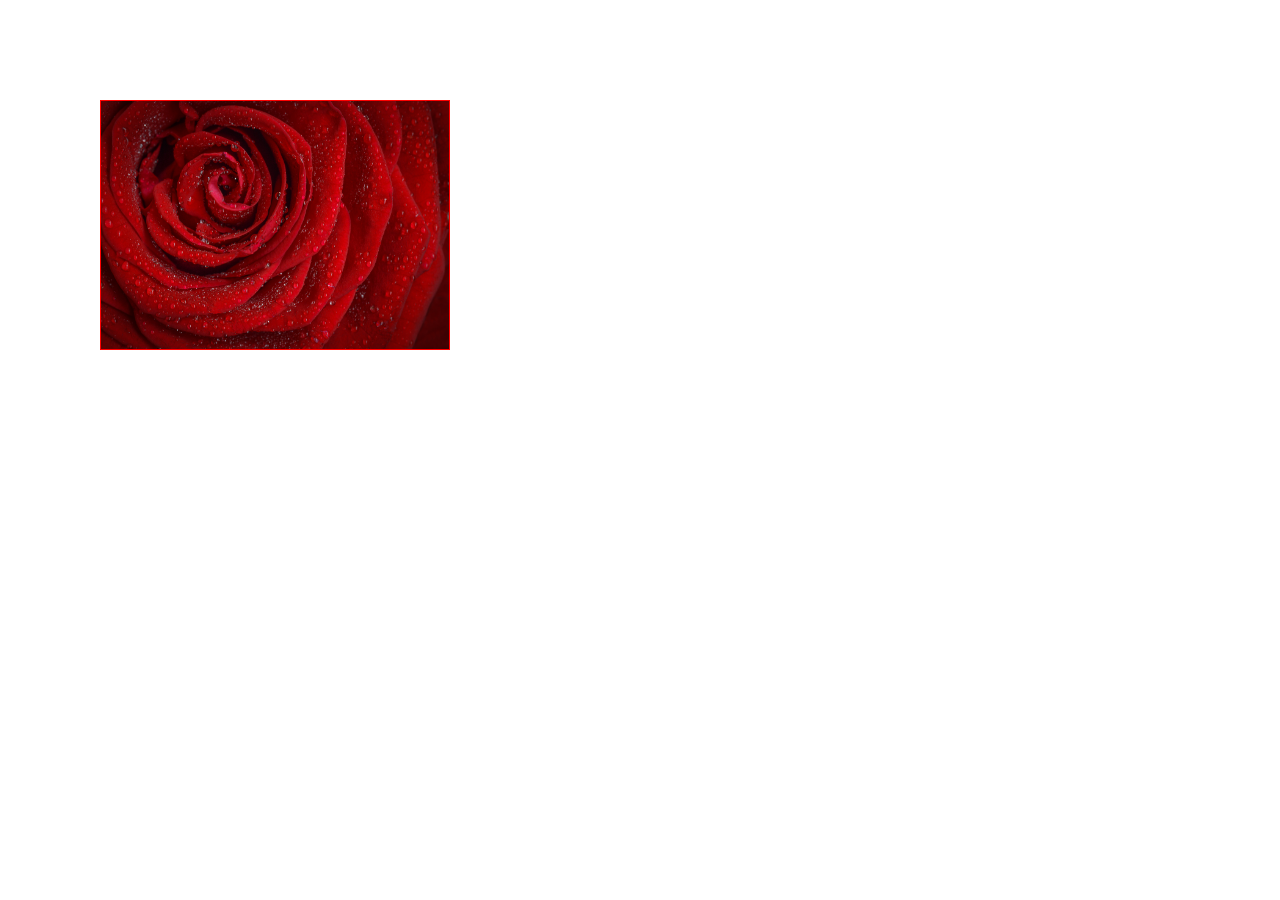
<file: index.html>
<!DOCTYPE html>
<html lang="en">
    <head>
        <meta charset="UTF-8">
        <title>Title</title>
        <link rel="stylesheet" href="CSS/style.css"/>
    </head>
    <body>
          <!--<nav>-->
              <!--<ul class="main-ul">-->
                  <!--<li class="main-li"> <a href="">HOME</a></li>-->
                  <!--<li class="main-li"> <a href="">ABOUT</a></li>-->
                  <!--<li class="main-li"> <a href="">SERVICE</a>-->
                       <!--<ul class="main-ul">-->
                           <!--<li class="second-li"><a href="">SERVICE ONE</a></li>-->
                           <!--<li class="second-li"><a href="">SERVICE TWO</a></li>-->
                           <!--<li class="second-li"><a href="">SERVICE THREE</a></li>-->
                       <!--</ul>-->
                  <!--</li>-->
                  <!--<li class="main-li"> <a href="">GALLERY</a></li>-->
                  <!--<li class="main-li"> <a href="">CONTACT</a></li>-->
              <!--</ul>-->
          <!--</nav>-->
          <!--<div class="div-one ">-->
              <!--<h2>This is a heading.</h2>-->
              <!--<hr/>-->
              <!--<p class="para-one">-->
                  <!--<img src="images/rose-1.jpg" alt="" height="120" width="120" class="image-one"/>-->
                  <!--Lorem ipsum dolor sit amet, consectetur adipisicing elit. Ad aliquid animi corporis doloribus esse fuga hic magnam maxime minus modi nihil obcaecati quaerat, quidem sapiente totam unde ut vel voluptate.-->
                  <!--Lorem ipsum dolor sit amet, consectetur adipisicing elit. Ad aliquid animi corporis doloribus esse fuga hic magnam maxime minus modi nihil obcaecati quaerat, quidem sapiente totam unde ut vel voluptate.-->
                  <!--Lorem ipsum dolor sit amet, consectetur adipisicing elit. Ad aliquid animi corporis doloribus esse fuga hic magnam maxime minus modi nihil obcaecati quaerat, quidem sapiente totam unde ut vel voluptate.-->
              <!--</p>-->
              <!--<a href="" class="btn-one">Read More..........</a>-->
          <!--</div>-->
          <!--<div class="div-one ">-->
              <!--<h2>This is a heading.</h2>-->
              <!--<hr/>-->
              <!--<p class="para-one">-->
                  <!--<img src="images/rose-1.jpg" alt="" height="120" width="120" class="image-one"/>-->
                  <!--Lorem ipsum dolor sit amet, consectetur adipisicing elit. Ad aliquid animi corporis doloribus esse fuga hic magnam maxime minus modi nihil obcaecati quaerat, quidem sapiente totam unde ut vel voluptate.-->
                  <!--Lorem ipsum dolor sit amet, consectetur adipisicing elit. Ad aliquid animi corporis doloribus esse fuga hic magnam maxime minus modi nihil obcaecati quaerat, quidem sapiente totam unde ut vel voluptate.-->
                  <!--Lorem ipsum dolor sit amet, consectetur adipisicing elit. Ad aliquid animi corporis doloribus esse fuga hic magnam maxime minus modi nihil obcaecati quaerat, quidem sapiente totam unde ut vel voluptate.-->
              <!--</p>-->
              <!--<a href="" class="btn-one">Read More..........</a>-->
          <!--</div>-->
          <!--<div class="div-one ">-->
              <!--<h2>This is a heading.</h2>-->
              <!--<hr/>-->
              <!--<p class="para-one">-->
                  <!--<img src="images/rose-1.jpg" alt="" height="120" width="120" class="image-one"/>-->
                  <!--Lorem ipsum dolor sit amet, consectetur adipisicing elit. Ad aliquid animi corporis doloribus esse fuga hic magnam maxime minus modi nihil obcaecati quaerat, quidem sapiente totam unde ut vel voluptate.-->
                  <!--Lorem ipsum dolor sit amet, consectetur adipisicing elit. Ad aliquid animi corporis doloribus esse fuga hic magnam maxime minus modi nihil obcaecati quaerat, quidem sapiente totam unde ut vel voluptate.-->
                  <!--Lorem ipsum dolor sit amet, consectetur adipisicing elit. Ad aliquid animi corporis doloribus esse fuga hic magnam maxime minus modi nihil obcaecati quaerat, quidem sapiente totam unde ut vel voluptate.-->
              <!--</p>-->
              <!--<a href="" class="btn-one">Read More..........</a>-->
          <!--</div>-->
          <!--<div class="box-one">-->
              <!--<img src="images/seo-2.jpg" alt="" class="image-two"/>-->
          <!--</div>-->
          <div class="box-one">

          </div>
    </body>
</html>
</file>
<file: CSS/style.css>
*{box-sizing: border-box}

body{margin: 0px; padding: 0px;}

.col-1 {width: 8.33%;}
.col-2 {width: 16.66%;}
.col-3 {width: 25%;}
.col-4 {width: 33.33%;}
.col-5 {width: 41.66%;}
.col-6 {width: 50%;}
.col-7 {width: 58.33%;}
.col-8 {width: 66.66%;}
.col-9 {width: 75%;}
.col-10 {width: 83.33%;}
.col-11 {width: 91.66%;}
.col-12 {width: 100%;}

[class*='col-' ] {
    float: left;
    border: 1px solid gray;
}

.row:after{
    content: '';
    clear: both;
    display: block;
}

.container{
    width: 90%;
    margin: auto;
    height: auto;

}
.header-height { height:200px; }
.menu-height { height: 50px; }
.content-height { height: 650px; }
.footer-height { height: 50px; }

.main-ul{
    margin: 0;
    padding: 0;
    list-style-type: none;
    position: relative;
}
.main-li {
    float: left;
    width: 20%;

}
.main-li a {
    text-decoration: none;
    display: block;
    text-align: center;
    height: 50px;
    padding-top: 15px ;
    background-color: black;
    color: white;
    transition: 2s;
    border: 1px solid gray;
}
.main-li a:hover {
    background-color: white;
    color: black;
}
.second-li{
    display: none;
}
.main-li:hover .second-li {
    display: block;
}
.div-one{
    width: 300px;
    margin: 10px;
    border-left: 10px solid green;
    padding: 10px;
    float: left;


}
.div-one:hover {
    box-shadow: 0px 0px 2px 3px gray;
}
.para-one {
    text-align: justify;
}
.image-one {
    float: left;
    margin-right: 10px;
}
.btn-one{
    text-decoration: none;
    height:40px;
    background-color: green;
    color: white;
    padding: 10px;
    float: left;

}
h2 {
    text-align: center;
    text-shadow: 5px 5px 20px gray;
}
.box-one {
    height: 250px;
    width: 350px;
    border: 1px solid red;
    margin: 100px;
    background-image: url("../images/rose-1.jpg ");
    /*background-repeat: no-repeat;*/
    background-size: 100% 100%;

}
.image-two{
    height: 100%;
    width: 100%;
}
</file>
